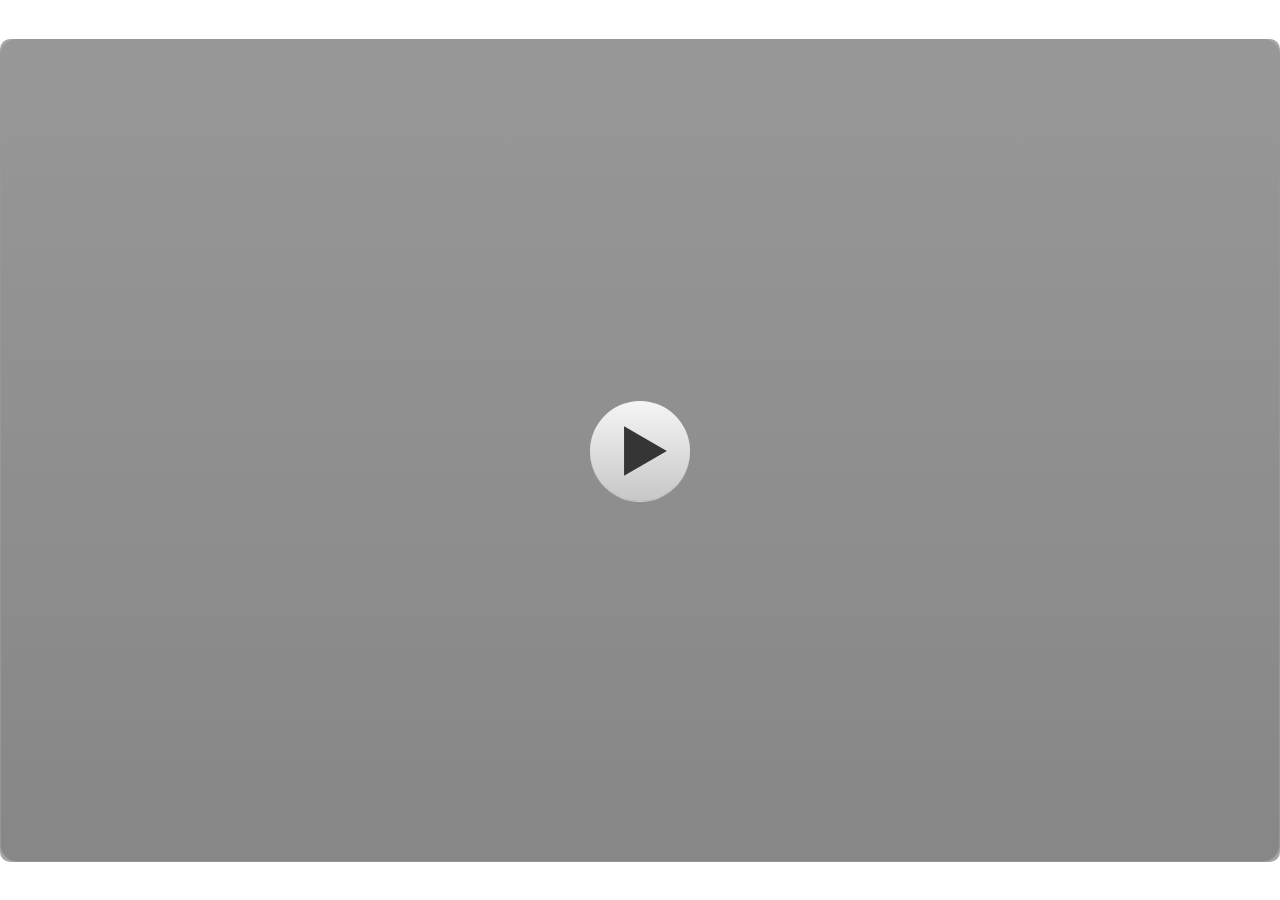
<file: index.html>
<!DOCTYPE html>
<html lang="en-US">
<head>
  <meta charset="utf-8">
  <!-- Created using Storyline 3 - http://www.articulate.com  -->
  <!-- version: 3.11.23355.0 -->
  <title>EXPLearn_FINAL CHECK_Revisi_1</title>
  <meta http-equiv="x-ua-compatible" content="IE=edge" />
  <meta name="viewport" content="width=device-width, initial-scale=1.0, user-scalable=no, shrink-to-fit=no, minimal-ui" />
  <meta name="apple-mobile-web-app-capable" content="yes" />
  <style>
    html, body { height: 100%; padding: 0; margin: 0 }
    #app { height: 100%; width: 100%; }
  </style>
  
  <script>window.THREE = { };</script>
</head>
<body style="background: #FFFFFF" class="cs-HTML theme-classic">
  <!-- 360 -->
  <script>!function(e){function n(e,i){return e.test(i)}function i(e){var i=e||navigator.userAgent,o=i.split("[FBAN");if(void 0!==o[1]&&(i=o[0]),this.apple={phone:n(t,i),ipod:n(d,i),tablet:!n(t,i)&&n(s,i),device:n(t,i)||n(d,i)||n(s,i)},this.amazon={phone:n(h,i),tablet:!n(h,i)&&n(a,i),device:n(h,i)||n(a,i)},this.android={phone:n(h,i)||n(b,i),tablet:!n(h,i)&&!n(b,i)&&(n(a,i)||n(r,i)),device:n(h,i)||n(a,i)||n(b,i)||n(r,i)},this.windows={phone:n(l,i),tablet:n(p,i),device:n(l,i)||n(p,i)},this.other={blackberry:n(f,i),blackberry10:n(u,i),opera:n(c,i),firefox:n(A,i),chrome:n(w,i),device:n(f,i)||n(u,i)||n(c,i)||n(A,i)||n(w,i)},this.seven_inch=n(v,i),this.any=this.apple.device||this.android.device||this.windows.device||this.other.device||this.seven_inch,this.phone=this.apple.phone||this.android.phone||this.windows.phone,this.tablet=this.apple.tablet||this.android.tablet||this.windows.tablet,"undefined"==typeof window)return this}function o(){var e=new i;return e.Class=i,e}var t=/iPhone/i,d=/iPod/i,s=/iPad/i,b=/(?=.*\bAndroid\b)(?=.*\bMobile\b)/i,r=/Android/i,h=/(?=.*\bAndroid\b)(?=.*\bSD4930UR\b)/i,a=/(?=.*\bAndroid\b)(?=.*\b(?:KFOT|KFTT|KFJWI|KFJWA|KFSOWI|KFTHWI|KFTHWA|KFAPWI|KFAPWA|KFARWI|KFASWI|KFSAWI|KFSAWA)\b)/i,l=/IEMobile/i,p=/(?=.*\bWindows\b)(?=.*\bARM\b)/i,f=/BlackBerry/i,u=/BB10/i,c=/Opera Mini/i,w=/(CriOS|Chrome)(?=.*\bMobile\b)/i,A=/(?=.*\bFirefox\b)(?=.*\bMobile\b)/i,v=new RegExp("(?:Nexus 7|BNTV250|Kindle Fire|Silk|GT-P1000)","i");"undefined"!=typeof module&&module.exports&&"undefined"==typeof window?module.exports=i:"undefined"!=typeof module&&module.exports&&"undefined"!=typeof window?module.exports=o():"function"==typeof define&&define.amd?define("isMobile",[],e.isMobile=o()):e.isMobile=o()}(this);
    window.isMobile.apple.tablet = window.isMobile.apple.tablet ||
      (navigator.platform === 'MacIntel' && navigator.maxTouchPoints > 1);
    window.isMobile.apple.device = window.isMobile.apple.device || window.isMobile.apple.tablet;
    window.isMobile.tablet = window.isMobile.tablet || window.isMobile.apple.tablet;
    window.isMobile.any = window.isMobile.any || window.isMobile.apple.tablet;
  </script>

  <div id="focus-sink" aria-hidden="true" tabIndex="-1"></div>

  <div id="preso"></div>
  <script>
    window.DS = {};
    window.globals = {
      DATA_PATH_BASE: '',
      HAS_FRAME: true,
      HAS_SLIDE: true,

      lmsPresent: false,
      tinCanPresent: false,
      cmi5Present: false,
      aoSupport: false,
      scale: 'show all',
      captureRc: false,
      browserSize: 'fullscreen',
      bgColor: '#FFFFFF',
      features: '',
      themeName: 'classic',
      preloaderColor: '#FFFFFF',
      suppressAnalytics: false,
      productChannel: 'perpetual',
      publishSource: 'storyline',
      aid: '',
      cid: '26fbeab8-3fee-49af-8988-3a5e3343504d',
      playerVersion: '3.11.23355.0',
      maxIosVideoElements: 5,

      
      parseParams: function(qs) {
        if (window.globals.parsedParams != null) {
          return window.globals.parsedParams;
        }
        qs = (qs || window.location.search.substr(1)).split('+').join(' ');
        var params = {},
            tokens,
            re = /[?&]?([^=]+)=([^&]*)/g;

        while (tokens = re.exec(qs)) {
          params[decodeURIComponent(tokens[1]).trim()] =
            decodeURIComponent(tokens[2]).trim();
        }
        window.globals.parsedParams = params;
        return params;
      }

    };

    (function() {

      var classTypes = [ 'desktop', 'mobile', 'phone', 'tablet' ];

      var addDeviceClasses = function(prefix, testObj) {
        var curr, i;
        for (i = 0; i < classTypes.length; i++) {
          curr = classTypes[i];
          if (testObj[curr]) {
            document.body.classList.add(prefix + curr);
          }
        }
      };

      var params = window.globals.parseParams(),
          isDevicePreview = params.devicepreview === '1',
          isPhoneOverride = params.deviceType === 'phone' || (isDevicePreview && params.phone == '1'),
          isTabletOverride = (params.deviceType === 'tablet' || isDevicePreview) && !isPhoneOverride,
          isMobileOverride = isPhoneOverride || isTabletOverride;

      var deviceView = {
        desktop: !window.isMobile.any && !isMobileOverride,
        mobile: window.isMobile.any || isMobileOverride,
        phone: isPhoneOverride || (window.isMobile.phone && !isTabletOverride),
        tablet: isTabletOverride || window.isMobile.tablet
      };

      window.globals.deviceView = deviceView;
      window.isMobile.desktop = !window.isMobile.any;
      window.isMobile.mobile = window.isMobile.any;

      addDeviceClasses('view-', deviceView);

    })();
  </script>
  
  <script src='story_content/user.js' type=text/javascript></script>
  <div class="slide-loader"></div>

  <script type="text/javascript">
    if (window.globals.deviceView.isMobile) { var doc = document, loader = doc.body.querySelector('.slide-loader'); [ 1, 2, 3 ].forEach(function(n) { var d = doc.createElement('div'); d.style.backgroundColor = window.globals.preloaderColor; d.classList.add('mobile-loader-dot'); d.classList.add('dot' + n); loader.appendChild(d); }); }
  </script>

  <div class="mobile-load-title-overlay" style="display: none">
    <div class="mobile-load-title">EXPLearn_FINAL CHECK_Revisi_1</div>
  </div>

  <div class="mobile-chrome-warning"></div>

  <script>
    
    if (window.autoSpider && window.vInterfaceObject) {
      document.querySelector('.mobile-load-title-overlay').style.display = 'none';
    }
  </script>

  

  <link rel="stylesheet" href="html5/data/css/output.min.css" data-noprefix />
</body>
<script src="html5/lib/scripts/ds-bootstrap.min.js"></script>
</html>
</file>
